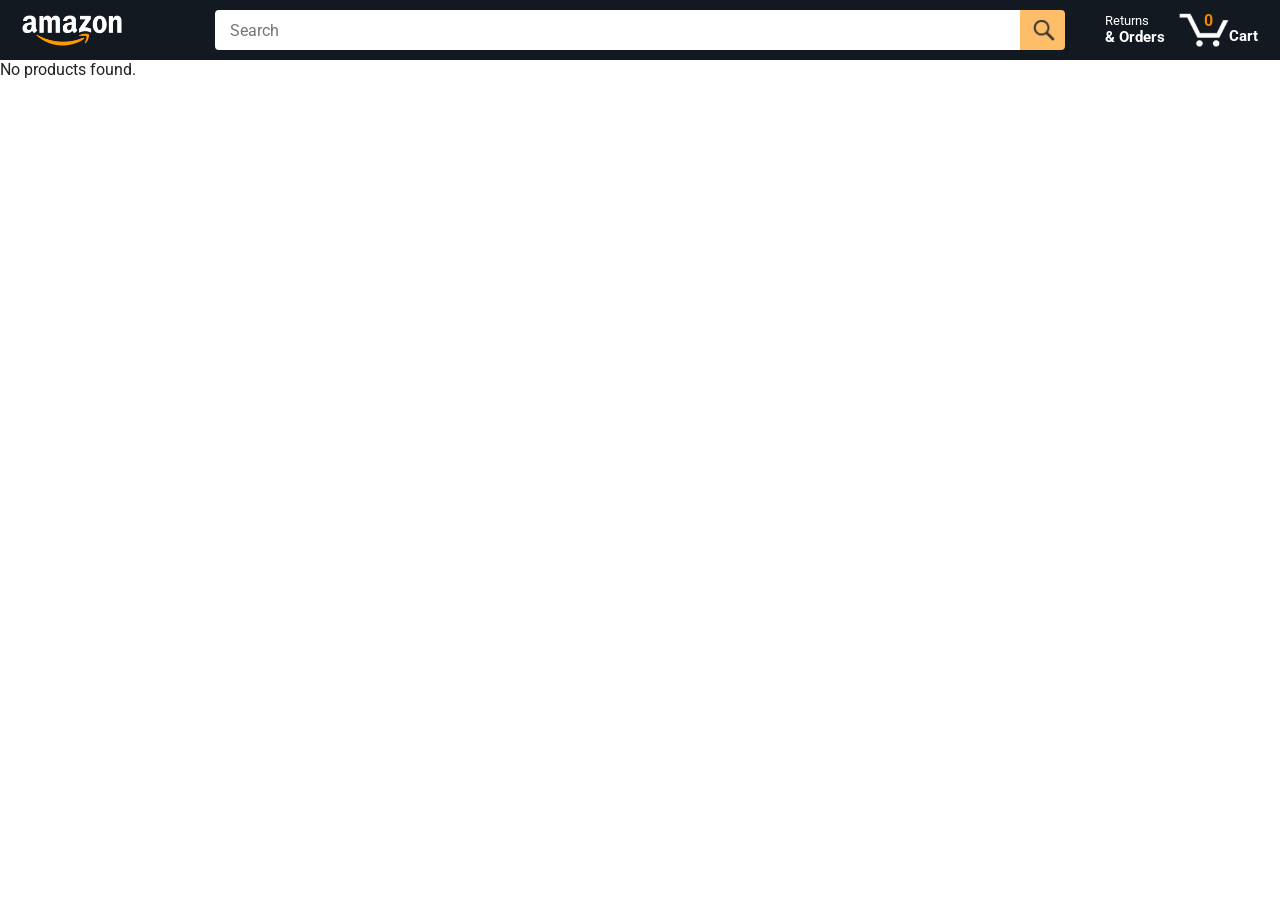
<file: index.html>
<!doctype html>
<html>
  <head>
    <title>Amazon Project</title>

    <!-- This code is needed for responsive design to work.
      (Responsive design = make the website look good on
      smaller screen sizes like a phone or a tablet). -->
    <meta name="viewport" content="width=device-width, initial-scale=1" />

    <!-- Load a font called Roboto from Google Fonts. -->
    <link rel="preconnect" href="https://fonts.googleapis.com" />
    <link rel="preconnect" href="https://fonts.gstatic.com" crossorigin />
    <link
      href="https://fonts.googleapis.com/css2?family=Roboto:wght@400;500;700&display=swap"
      rel="stylesheet"
    />

    <!-- Here are the CSS files for this page. -->
    <link rel="stylesheet" href="styles/shared/general.css" />
    <link rel="stylesheet" href="styles/shared/amazon-header.css" />
    <link rel="stylesheet" href="styles/pages/amazon.css" />
  </head>
  <body>
    <div class="amazon-header">
      <div class="amazon-header-left-section">
        <a href="amazon.html" class="header-link">
          <img class="amazon-logo" src="images/amazon-logo-white.png" />
          <img
            class="amazon-mobile-logo"
            src="images/amazon-mobile-logo-white.png"
          />
        </a>
      </div>
  
      <div class="amazon-header-middle-section">
        <input class="search-bar" type="text" placeholder="Search" />

        <button class="search-button">
          <img class="search-icon" src="images/icons/search-icon.png" />
        </button>
      </div>

      <div class="amazon-header-right-section">
        <a class="orders-link header-link" href="orders.html">
          <span class="returns-text">Returns</span>
          <span class="orders-text">& Orders</span>
        </a>

        <a class="cart-link header-link" href="checkout.html">
          <img class="cart-icon" src="images/icons/cart-icon.png" />
          <div class="cart-quantity js-cart-quantity"></div>
          <div class="cart-text">Cart</div>
        </a>
      </div>
    </div>

    <div class="main">
      <div class="products-grid js-products-grid"></div>
    </div>
    <!-- <script  src="data/cart.js"></script> -->
    <!-- <script type="module" src="data/products.js"></script> -->
    <!-- this amazon.js is known as the entry point -->
    <script src="js/amazon.js" type="module"></script>
  </body>
</html>
</file>
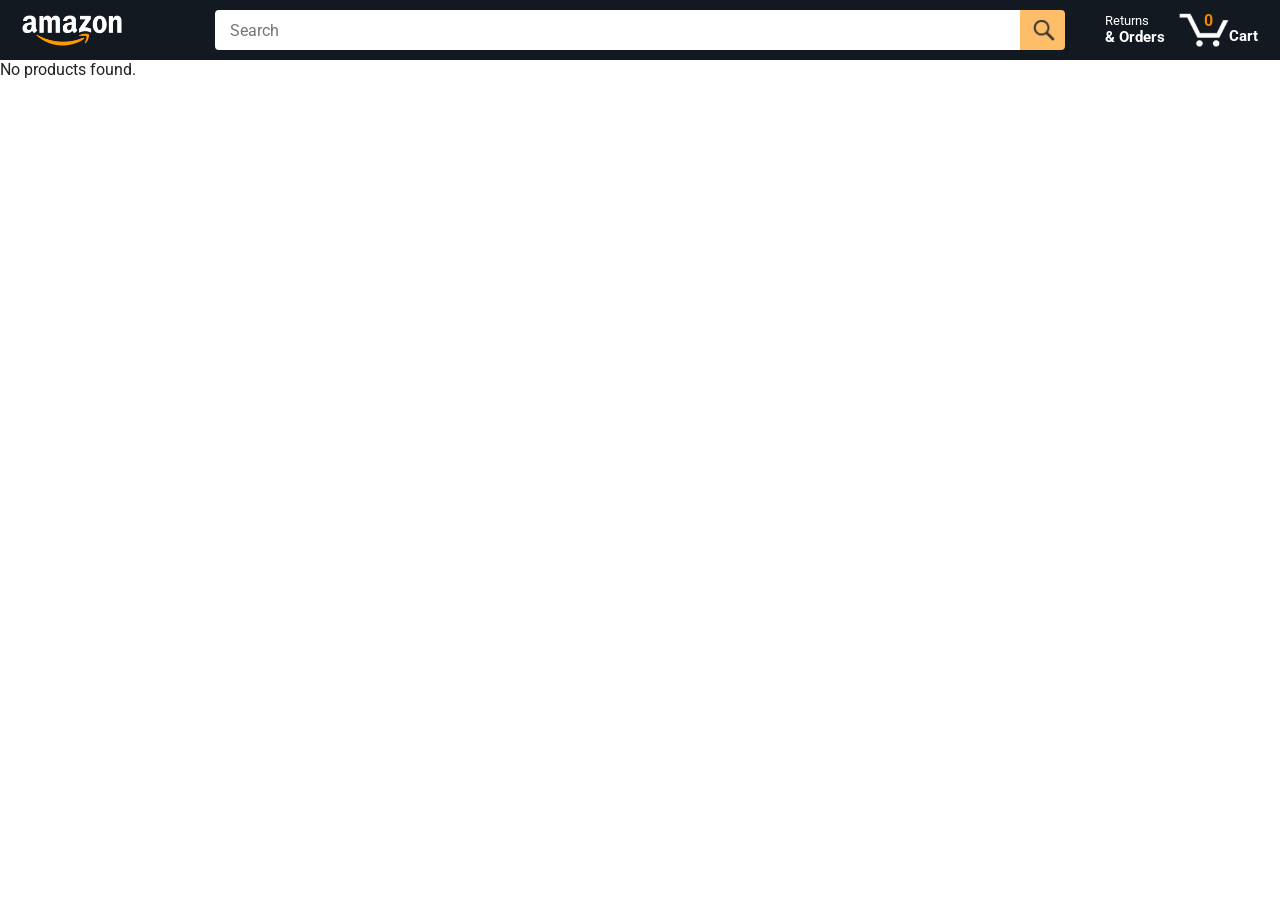
<file: amazon.html>
<!doctype html>
<html>
  <head>
    <title>Amazon Project</title>

    <!-- This code is needed for responsive design to work.
      (Responsive design = make the website look good on
      smaller screen sizes like a phone or a tablet). -->
    <meta name="viewport" content="width=device-width, initial-scale=1" />

    <!-- Load a font called Roboto from Google Fonts. -->
    <link rel="preconnect" href="https://fonts.googleapis.com" />
    <link rel="preconnect" href="https://fonts.gstatic.com" crossorigin />
    <link
      href="https://fonts.googleapis.com/css2?family=Roboto:wght@400;500;700&display=swap"
      rel="stylesheet"
    />

    <!-- Here are the CSS files for this page. -->
    <link rel="stylesheet" href="styles/shared/general.css" />
    <link rel="stylesheet" href="styles/shared/amazon-header.css" />
    <link rel="stylesheet" href="styles/pages/amazon.css" />
  </head>
  <body>
    <div class="amazon-header">
      <div class="amazon-header-left-section">
        <a href="amazon.html" class="header-link">
          <img class="amazon-logo" src="images/amazon-logo-white.png" />
          <img
            class="amazon-mobile-logo"
            src="images/amazon-mobile-logo-white.png"
          />
        </a>
      </div>

      <div class="amazon-header-middle-section">
        <input class="search-bar" type="text" placeholder="Search" />

        <button class="search-button">
          <img class="search-icon" src="images/icons/search-icon.png" />
        </button>
      </div>

      <div class="amazon-header-right-section">
        <a class="orders-link header-link" href="orders.html">
          <span class="returns-text">Returns</span>
          <span class="orders-text">& Orders</span>
        </a>

        <a class="cart-link header-link" href="checkout.html">
          <img class="cart-icon" src="images/icons/cart-icon.png" />
          <div class="cart-quantity js-cart-quantity"></div>
          <div class="cart-text">Cart</div>
        </a>
      </div>
    </div>

    <div class="main">
      <div class="products-grid js-products-grid"></div>
    </div>
    <!-- <script  src="data/cart.js"></script> -->
    <!-- <script type="module" src="data/products.js"></script> -->
    <!-- this amazon.js is known as the entry point -->
    <script src="js/amazon.js" type="module"></script>
  </body>
</html>
</file>
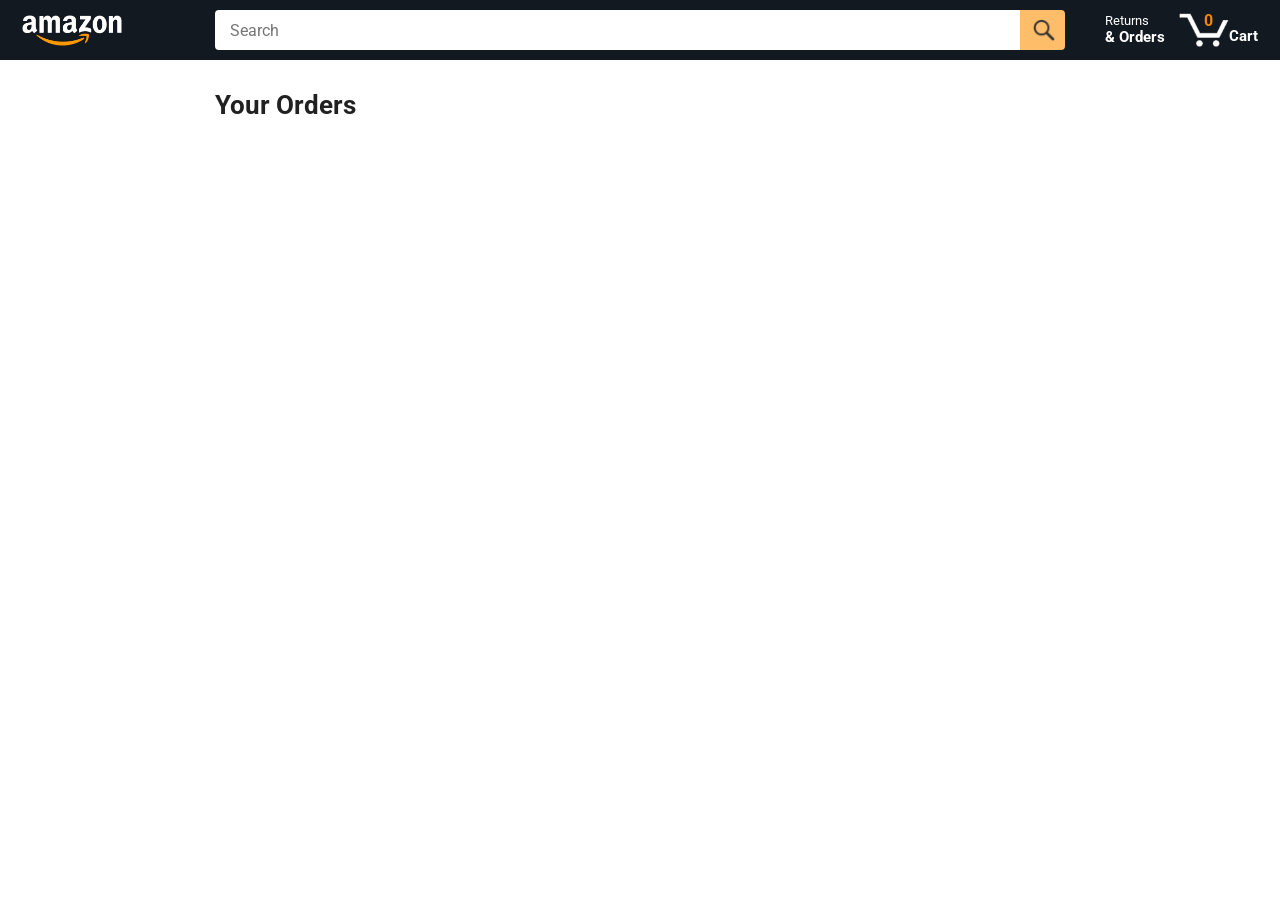
<file: orders.html>
<!DOCTYPE html>
<html>
  <head>
    <title>Orders</title>

    <meta name="viewport" content="width=device-width, initial-scale=1">

    <link rel="preconnect" href="https://fonts.googleapis.com">
    <link rel="preconnect" href="https://fonts.gstatic.com" crossorigin>

    <link
      href="https://fonts.googleapis.com/css2?family=Roboto:wght@400;500;700&display=swap"
      rel="stylesheet"
    >

    <link rel="stylesheet" href="styles/shared/general.css">
    <link rel="stylesheet" href="styles/shared/amazon-header.css">
    <link rel="stylesheet" href="styles/pages/orders.css">
  </head>

  <body>

    <div class="amazon-header">

      <div class="amazon-header-left-section">
        <a href="amazon.html" class="header-link">
          <img
            class="amazon-logo"
            src="images/amazon-logo-white.png"
          >

          <img
            class="amazon-mobile-logo"
            src="images/amazon-mobile-logo-white.png"
          >
        </a>
      </div>

      <div class="amazon-header-middle-section">
        <input
          class="search-bar"
          type="text"
          placeholder="Search"
        >

        <button class="search-button">
          <img
            class="search-icon"
            src="images/icons/search-icon.png"
          >
        </button>
      </div>

      <div class="amazon-header-right-section">

        <a
          class="orders-link header-link"
          href="orders.html"
        >
          <span class="returns-text">Returns</span>
          <span class="orders-text">& Orders</span>
        </a>

        <a
          class="cart-link header-link"
          href="checkout.html"
        >
          <img
            class="cart-icon"
            src="images/icons/cart-icon.png"
          >

          <div class="cart-quantity">0</div>

          <div class="cart-text">Cart</div>
        </a>

      </div>

    </div>


    <div class="main">

      <div class="page-title">
        Your Orders
      </div>

      <!-- JavaScript will generate the orders here -->
      <div class="orders-grid"></div>

    </div>


    <script
      src="js/order.js"
      type="module"
    ></script>

  </body>
</html>
</file>
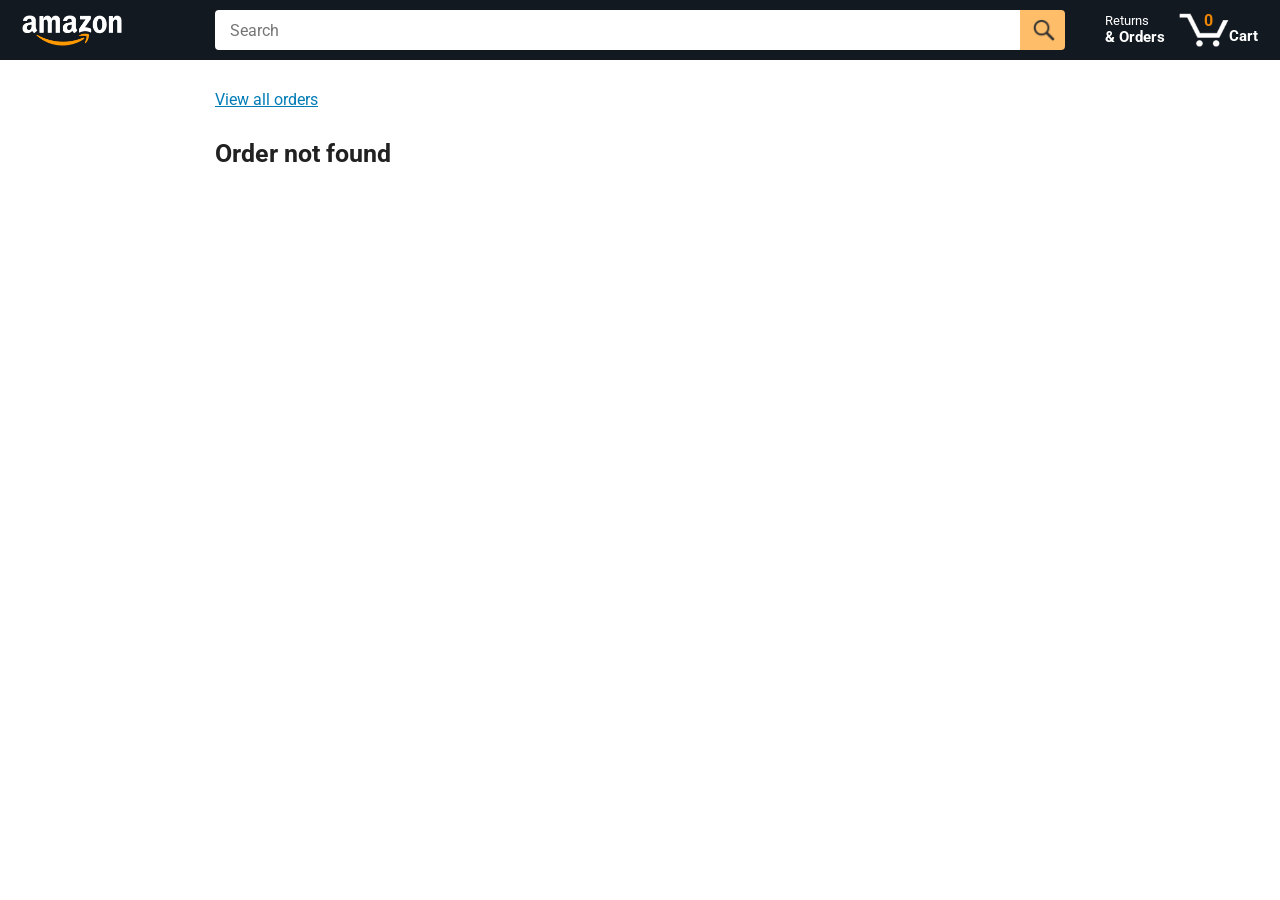
<file: tracking.html>
<!doctype html>
<html>
  <head>
    <title>Tracking</title>

    <!-- This code is needed for responsive design to work.
      (Responsive design = make the website look good on
      smaller screen sizes like a phone or a tablet). -->
    <meta name="viewport" content="width=device-width, initial-scale=1" />

    <!-- Load a font called Roboto from Google Fonts. -->
    <link rel="preconnect" href="https://fonts.googleapis.com" />
    <link rel="preconnect" href="https://fonts.gstatic.com" crossorigin />
    <link
      href="https://fonts.googleapis.com/css2?family=Roboto:wght@400;500;700&display=swap"
      rel="stylesheet"
    />

    <!-- Here are the CSS files for this page. -->
    <link rel="stylesheet" href="styles/shared/general.css" />
    <link rel="stylesheet" href="styles/shared/amazon-header.css" />
    <link rel="stylesheet" href="styles/pages/tracking.css" />
  </head>
  <body>
    <div class="amazon-header">
      <div class="amazon-header-left-section">
        <a href="amazon.html" class="header-link">
          <img class="amazon-logo" src="images/amazon-logo-white.png" />
          <img
            class="amazon-mobile-logo"
            src="images/amazon-mobile-logo-white.png"
          />
        </a>
      </div>

      <div class="amazon-header-middle-section">
        <input class="search-bar" type="text" placeholder="Search" />

        <button class="search-button">
          <img class="search-icon" src="images/icons/search-icon.png" />
        </button>
      </div>

      <div class="amazon-header-right-section">
        <a class="orders-link header-link" href="orders.html">
          <span class="returns-text">Returns</span>
          <span class="orders-text">& Orders</span>
        </a>

        <a class="cart-link header-link" href="checkout.html">
          <img class="cart-icon" src="images/icons/cart-icon.png" />
          <div class="cart-quantity">3</div>
          <div class="cart-text">Cart</div>
        </a>
      </div>
    </div>

    <div class="main">
      <div class="order-tracking js-order-tracking"></div>
    </div>
    <script src="js/tracking.js" type="module"></script>
  </body>
</html>
</file>
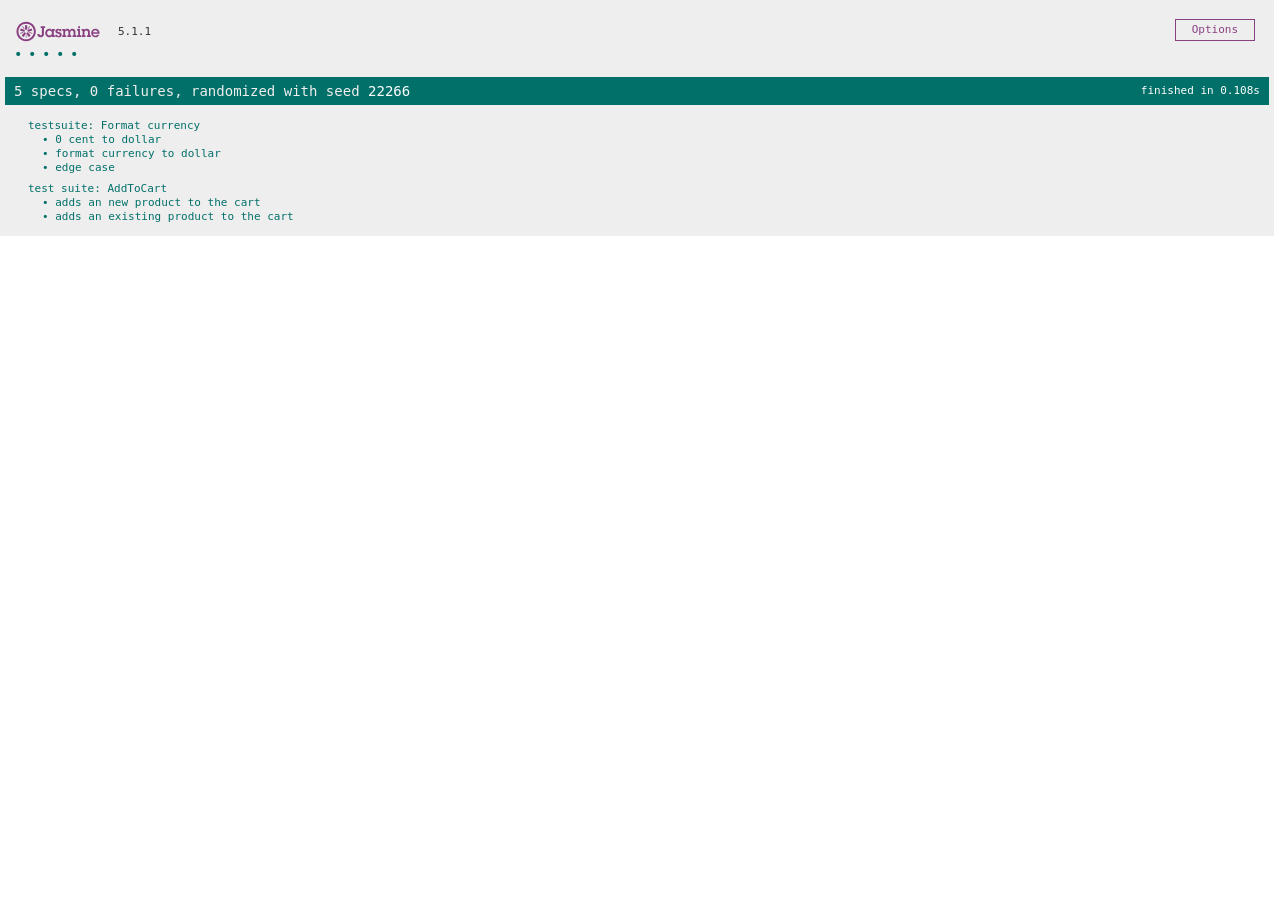
<file: tests-jasmine/test.html>
<!DOCTYPE html>
<html>
<head>
  <meta charset="utf-8">
  <title>Jasmine Spec Runner v5.1.1</title>

  <link rel="shortcut icon" type="image/png" href="lib/jasmine-5.1.1/jasmine_favicon.png">
  <link rel="stylesheet" href="lib/jasmine-5.1.1/jasmine.css">

  <script src="lib/jasmine-5.1.1/jasmine.js"></script>
  <script src="lib/jasmine-5.1.1/jasmine-html.js"></script>
  <script src="lib/jasmine-5.1.1/boot0.js"></script>
  <!-- optional: include a file here that configures the Jasmine env -->
  <script src="lib/jasmine-5.1.1/boot1.js"></script>


</head>

<body>
  <script type="module" src="./utils/moneyTest.js"></script>
  <script type="module" src="../tests-jasmine/data/cartTest.js"></script>

</body>
</html>
</file>
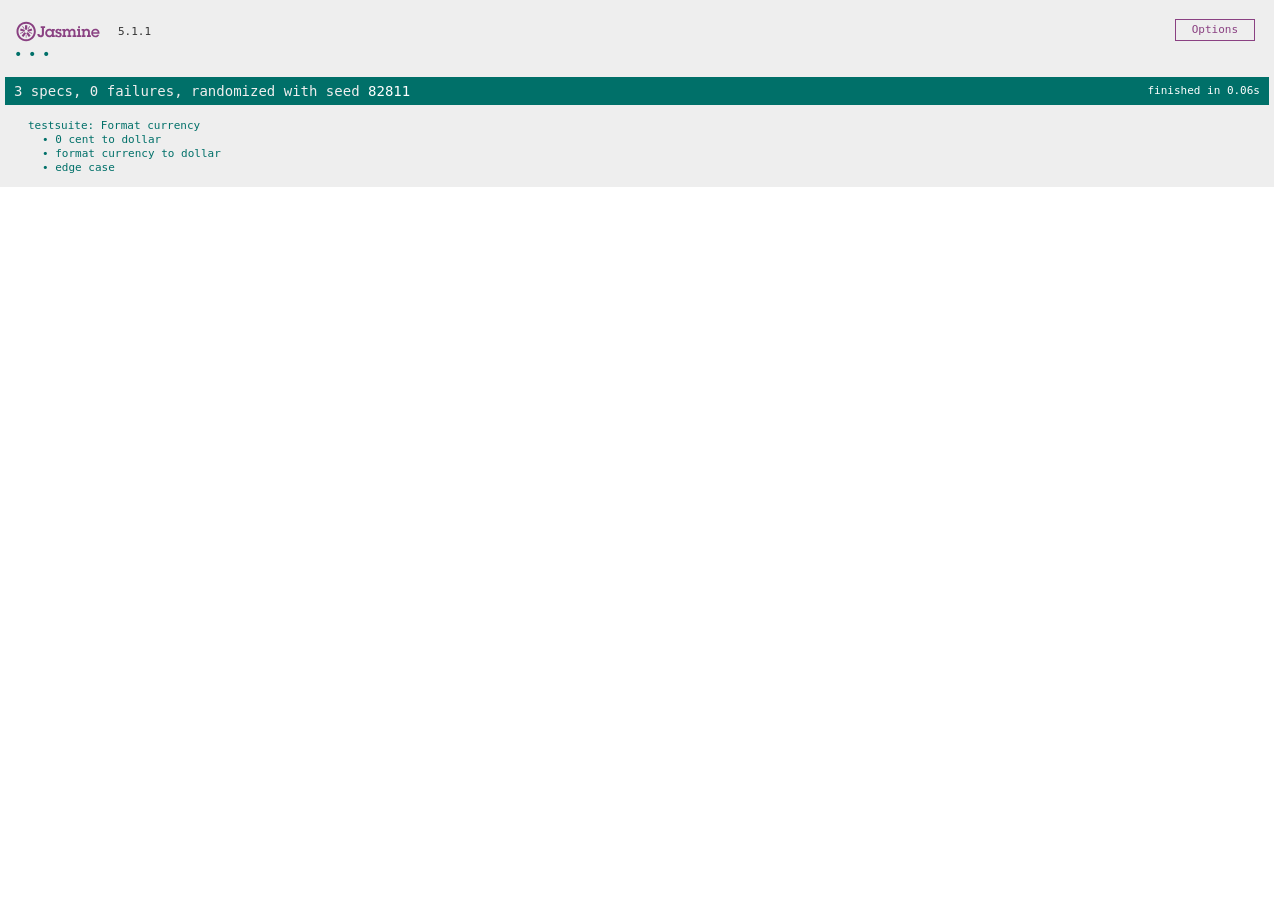
<file: tests-jasmine/text.html>
<!DOCTYPE html>
<html>
<head>
  <meta charset="utf-8">
  <title>Jasmine Spec Runner v5.1.1</title>

  <link rel="shortcut icon" type="image/png" href="lib/jasmine-5.1.1/jasmine_favicon.png">
  <link rel="stylesheet" href="lib/jasmine-5.1.1/jasmine.css">

  <script src="lib/jasmine-5.1.1/jasmine.js"></script>
  <script src="lib/jasmine-5.1.1/jasmine-html.js"></script>
  <script src="lib/jasmine-5.1.1/boot0.js"></script>
  <!-- optional: include a file here that configures the Jasmine env -->
  <script src="lib/jasmine-5.1.1/boot1.js"></script>


</head>

<body>
  <script type="module" src="moneyTest.js"></script>
</body>
</html>
</file>
<file: styles/shared/general.css>
body {
  font-family: Roboto, Arial;
  color: rgb(33, 33, 33);
  /* The <body> element has a default margin of 8px
     on all sides. This removes the default margins. */
  margin: 0;
}

/* <p> elements have a default margin on the top
   and bottom. This removes the default margins. */
p {
  margin: 0;
}

button {
  cursor: pointer;
}

select {
  cursor: pointer;
}

input, select, button {
  font-family: Roboto, Arial;
}

.button-primary {
  color: rgb(33, 33, 33);
  background-color: rgb(255, 216, 20);
  border: 1px solid rgb(252, 210, 0);
  border-radius: 8px;
  cursor: pointer;
  box-shadow: 0 2px 5px rgba(213, 217, 217, 0.5);
}

.button-primary:hover {
  background-color: rgb(247, 202, 0);
  border: 1px solid rgb(242, 194, 0);
}

.button-primary:active {
  background: rgb(255, 216, 20);
  border-color: rgb(252, 210, 0);
  box-shadow: none;
}

.button-secondary {
  color: rgb(33, 33, 33);
  background: white;
  border: 1px solid rgb(213, 217, 217);
  border-radius: 8px;
  cursor: pointer;
  box-shadow: 0 2px 5px rgba(213, 217, 217, 0.5);
}

.button-secondary:hover {
  background-color: rgb(247, 250, 250);
}

.button-secondary:active {
  background-color: rgb(237, 253, 255);
  box-shadow: none;
}

/* These styles will limit text to 2 lines. Anything
   beyond 2 lines will be replaced with "..."
   You can find this code by using an A.I. tool or by
   searching in Google.
   https://css-tricks.com/almanac/properties/l/line-clamp/ */
.limit-text-to-2-lines {
  display: -webkit-box;
  -webkit-line-clamp: 2;
  -webkit-box-orient: vertical;
  overflow: hidden;
}

.link-primary {
  color: rgb(1, 124, 182);
  cursor: pointer;
}

.link-primary:hover {
  color: rgb(196, 80, 0);
}

/* Styles for dropdown selectors. */
select {
  color: rgb(33, 33, 33);
  background-color: rgb(240, 240, 240);
  border: 1px solid rgb(213, 217, 217);
  border-radius: 8px;
  padding: 3px 5px;
  font-size: 15px;
  cursor: pointer;
  box-shadow: 0 2px 5px rgba(213, 217, 217, 0.5);
}

select:focus,
input:focus {
  outline: 2px solid rgb(255, 153, 0);
}
</file>
<file: styles/shared/amazon-header.css>
.amazon-header {
  background-color: rgb(19, 25, 33);
  color: white;
  padding-left: 15px;
  padding-right: 15px;

  display: flex;
  align-items: center;
  justify-content: space-between;

  position: fixed;
  top: 0;
  left: 0;
  right: 0;
  height: 60px;
}

.amazon-header-left-section {
  width: 180px;
}

@media (max-width: 800px) {
  .amazon-header-left-section {
    width: unset;
  }
}

.header-link {
  display: inline-block;
  padding: 6px;
  border-radius: 2px;
  cursor: pointer;
  text-decoration: none;
  border: 1px solid rgba(0, 0, 0, 0);
}

.header-link:hover {
  border: 1px solid white;
}

.amazon-logo {
  width: 100px;
  margin-top: 5px;
}

.amazon-mobile-logo {
  display: none;
}

@media (max-width: 575px) {
  .amazon-logo {
    display: none;
  }

  .amazon-mobile-logo {
    display: block;
    height: 35px;
    margin-top: 5px;
  }
}

.amazon-header-middle-section {
  flex: 1;
  max-width: 850px;
  margin-left: 10px;
  margin-right: 10px;
  display: flex;
}

.search-bar {
  flex: 1;
  width: 0;
  font-size: 16px;
  height: 38px;
  padding-left: 15px;
  border: none;
  border-top-left-radius: 4px;
  border-bottom-left-radius: 4px;
  border-top-right-radius: 0;
  border-bottom-right-radius: 0;
}

.search-button {
  background-color: rgb(254, 189, 105);
  border: none;
  width: 45px;
  height: 40px;
  border-top-right-radius: 4px;
  border-bottom-right-radius: 4px;
  flex-shrink: 0;
}

.search-icon {
  height: 22px;
  margin-left: 2px;
  margin-top: 3px;
}

.amazon-header-right-section {
  width: 180px;
  flex-shrink: 0;
  display: flex;
  justify-content: end;
}

.orders-link {
  color: white;
}

.returns-text {
  display: block;
  font-size: 13px;
}

.orders-text {
  display: block;
  font-size: 15px;
  font-weight: 700;
}

.cart-link {
  color: white;
  display: flex;
  align-items: center;
  position: relative;
}

.cart-icon {
  width: 50px;
}

.cart-text {
  margin-top: 12px;
  font-size: 15px;
  font-weight: 700;
}

.cart-quantity {
  color: rgb(240, 136, 4);
  font-size: 16px;
  font-weight: 700;

  position: absolute;
  top: 4px;
  left: 22px;
  
  width: 26px;
  text-align: center;
}
</file>
<file: styles/pages/amazon.css>
.main {
  margin-top: 60px;
}

.products-grid {
  display: grid;

  /* - In CSS Grid, 1fr means a column will take up the
       remaining space in the grid.
     - If we write 1fr 1fr ... 1fr; 8 times, this will
       divide the grid into 8 columns, each taking up an
       equal amount of the space.
     - repeat(8, 1fr); is a shortcut for repeating "1fr"
       8 times (instead of typing out "1fr" 8 times).
       repeat(...) is a special property that works with
       display: grid; */
  grid-template-columns: repeat(8, 1fr);
}

/* @media is used to create responsive design (making the
   website look good on any screen size). This @media
   means when the screen width is 2000px or less, we
   will divide the grid into 7 columns instead of 8. */
@media (max-width: 2000px) {
  .products-grid {
    grid-template-columns: repeat(7, 1fr);
  }
}

/* This @media means when the screen width is 1600px or
   less, we will divide the grid into 6 columns. */
@media (max-width: 1600px) {
  .products-grid {
    grid-template-columns: repeat(6, 1fr);
  }
}

@media (max-width: 1300px) {
  .products-grid {
    grid-template-columns: repeat(5, 1fr);
  }
}

@media (max-width: 1000px) {
  .products-grid {
    grid-template-columns: repeat(4, 1fr);
  }
}

@media (max-width: 800px) {
  .products-grid {
    grid-template-columns: repeat(3, 1fr);
  }
}

@media (max-width: 575px) {
  .products-grid {
    grid-template-columns: repeat(2, 1fr);
  }
}

@media (max-width: 450px) {
  .products-grid {
    grid-template-columns: 1fr;
  }
}

.product-container {
  padding-top: 40px;
  padding-bottom: 25px;
  padding-left: 25px;
  padding-right: 25px;

  border-right: 1px solid rgb(231, 231, 231);
  border-bottom: 1px solid rgb(231, 231, 231);

  display: flex;
  flex-direction: column;
}

.product-image-container {
  display: flex;
  justify-content: center;
  align-items: center;

  height: 180px;
  margin-bottom: 20px;
}

.product-image {
  /* Images will overflow their container by default. To
    prevent this, we set max-width and max-height to 100%
    so they stay inside their container. */
  max-width: 100%;
  max-height: 100%;
}

.product-name {
  height: 40px;
  margin-bottom: 5px;
}

.product-rating-container {
  display: flex;
  align-items: center;
  margin-bottom: 10px;
}

.product-rating-stars {
  width: 100px;
  margin-right: 6px;
}

.product-rating-count {
  color: rgb(1, 124, 182);
  cursor: pointer;
  margin-top: 3px;
}

.product-price {
  font-weight: 700;
  margin-bottom: 10px;
}

.product-quantity-container {
  margin-bottom: 17px;
}

.product-spacer {
  flex: 1;
}

.added-to-cart {
  color: rgb(6, 125, 98);
  font-size: 16px;

  display: flex;
  align-items: center;
  margin-bottom: 8px;

  /* At first, the "Added to cart" message will
     be invisible. Use JavaScript to change the
     opacity and make it visible. */
  opacity: 0;
}

.display-add-to-cart{
  opacity: 1;
}
.added-to-cart img {
  height: 20px;
  margin-right: 5px;
}

.add-to-cart-button {
  width: 100%;
  padding: 8px;
  border-radius: 50px;
}
</file>
<file: styles/pages/orders.css>
.main {
  max-width: 850px;
  margin-top: 90px;
  margin-bottom: 100px;
  padding-left: 20px;
  padding-right: 20px;

  /* margin-left: auto;
     margin-right auto;
     Is a trick for centering an element horizontally
     without needing a container. */
  margin-left: auto;
  margin-right: auto;
}

.page-title {
  font-weight: 700;
  font-size: 26px;
  margin-bottom: 25px;
}

.orders-grid {
  display: grid;
  grid-template-columns: 1fr;
  row-gap: 50px;
}

.order-header {
  background-color: rgb(240, 242, 242);
  border: 1px solid rgb(213, 217, 217);

  display: flex;
  align-items: center;
  justify-content: space-between;

  padding: 20px 25px;
  border-top-left-radius: 8px;
  border-top-right-radius: 8px;
}

.order-header-left-section {
  display: flex;
  flex-shrink: 0;
}

.order-header-label {
  font-weight: 500;
}

.order-date,
.order-total {
  margin-right: 45px;
}

.order-header-right-section {
  flex-shrink: 1;
}

@media (max-width: 575px) {
  .order-header {
    flex-direction: column;
    align-items: start;
    line-height: 23px;
    padding: 15px;
  }

  .order-header-left-section {
    flex-direction: column;
  }

  .order-header-label {
    margin-right: 5px;
  }

  .order-date,
  .order-total {
    display: grid;
    grid-template-columns: auto 1fr;
    margin-right: 0;
  }

  .order-header-right-section {
    display: grid;
    grid-template-columns: auto 1fr;
  }
}

.order-details-grid {
  padding: 40px 25px;
  border: 1px solid rgb(213, 217, 217);
  border-top: none;
  border-bottom-left-radius: 8px;
  border-bottom-right-radius: 8px;

  display: grid;
  grid-template-columns: 110px 1fr 220px;
  column-gap: 35px;
  row-gap: 60px;
  align-items: center;
}

@media (max-width: 800px) {
  .order-details-grid {
    grid-template-columns: 110px 1fr;
    row-gap: 0;
    padding-bottom: 8px;
  }
}

@media (max-width: 450px) {
  .order-details-grid {
    grid-template-columns: 1fr;
  }
}

.product-image-container {
  text-align: center;
}

.product-image-container img {
  max-width: 110px;
  max-height: 110px;
}

.product-name {
  font-weight: 700;
  margin-bottom: 5px;
}

.product-delivery-date {
  margin-bottom: 3px;
}

.product-quantity {
  margin-bottom: 8px;
}

.buy-again-button {
  font-size: 15px;
  width: 140px;
  height: 36px;
  border-radius: 8px;

  display: flex;
  align-items: center;
  justify-content: center;
}

.buy-again-icon {
  width: 25px;
  margin-right: 15px;
}

.product-actions {
  align-self: start;
}

.track-package-button {
  width: 100%;
  font-size: 15px;
  padding: 8px;
}

@media (max-width: 800px) {
  .buy-again-button {
    margin-bottom: 10px;
  }

  .product-actions {
    /* grid-column: 2 means this element will be placed
       in column 2 in the grid. (Normally, the column that
       an element is placed in is determined by the order
       of the elements in the HTML. grid-column overrides
       this default ordering). */
    grid-column: 2;
    margin-bottom: 30px;
  }

  .track-package-button {
    width: 140px;
  }
}

@media (max-width: 450px) {
  .product-image-container {
    text-align: center;
    margin-bottom: 25px;
  }

  .product-image-container img {
    max-width: 150px;
    max-height: 150px;
  }

  .product-name {
    margin-bottom: 10px;
  }

  .product-quantity {
    margin-bottom: 15px;
  }

  .buy-again-button {
    width: 100%;
    margin-bottom: 15px;
  }

  .product-actions {
    /* grid-column: auto; undos grid-column: 2; from above.
       This element will now be placed in its normal column
       in the grid. */
    grid-column: auto;
    margin-bottom: 70px;
  }

  .track-package-button {
    width: 100%;
    padding: 12px;
  }
}
</file>
<file: styles/pages/tracking.css>
.main {
  max-width: 850px;
  margin-top: 90px;
  margin-bottom: 100px;
  padding-left: 30px;
  padding-right: 30px;

  /* margin-left: auto;
     margin-right auto;
     Is a trick for centering an element horizontally
     without needing a container. */
  margin-left: auto;
  margin-right: auto;
}

.back-to-orders-link {
  display: inline-block;
  margin-bottom: 30px;
}

.delivery-date {
  font-size: 25px;
  font-weight: 700;
  margin-bottom: 10px;
}

.product-info {
  margin-bottom: 3px;
}

.product-image {
  max-width: 150px;
  max-height: 150px;
  margin-top: 25px;
  margin-bottom: 50px;
}

.progress-labels-container {
  display: flex;
  justify-content: space-between;
  font-size: 20px;
  font-weight: 500;
  margin-bottom: 15px;
}

.current-status {
  color: rgb(6, 125, 98);
}

@media (max-width: 575px) {
  .progress-labels-container {
    font-size: 16px;
  }
}

@media (max-width: 450px) {
  .progress-labels-container {
    flex-direction: column;
    margin-bottom: 5px;
  }

  .progress-label {
    margin-bottom: 3px;
  }
}

.progress-bar-container {
  height: 25px;
  width: 100%;

  border: 1px solid rgb(200, 200, 200);
  border-radius: 50px;
  overflow: hidden;
}

.progress-bar {
  height: 100%;
  background-color: green;
  border-radius: 50px;
  width: 50%;
}
</file>
<file: tests-jasmine/lib/jasmine-5.1.1/jasmine.css>
@charset "UTF-8";
body {
  overflow-y: scroll;
}

.jasmine_html-reporter {
  width: 100%;
  background-color: #eee;
  padding: 5px;
  margin: -8px;
  font-size: 11px;
  font-family: Monaco, "Lucida Console", monospace;
  line-height: 14px;
  color: #333;
}
.jasmine_html-reporter a {
  text-decoration: none;
}
.jasmine_html-reporter a:hover {
  text-decoration: underline;
}
.jasmine_html-reporter p, .jasmine_html-reporter h1, .jasmine_html-reporter h2, .jasmine_html-reporter h3, .jasmine_html-reporter h4, .jasmine_html-reporter h5, .jasmine_html-reporter h6 {
  margin: 0;
  line-height: 14px;
}
.jasmine_html-reporter .jasmine-banner,
.jasmine_html-reporter .jasmine-symbol-summary,
.jasmine_html-reporter .jasmine-summary,
.jasmine_html-reporter .jasmine-result-message,
.jasmine_html-reporter .jasmine-spec .jasmine-description,
.jasmine_html-reporter .jasmine-spec-detail .jasmine-description,
.jasmine_html-reporter .jasmine-alert .jasmine-bar,
.jasmine_html-reporter .jasmine-stack-trace {
  padding-left: 9px;
  padding-right: 9px;
}
.jasmine_html-reporter .jasmine-banner {
  position: relative;
}
.jasmine_html-reporter .jasmine-banner .jasmine-title {
  background: url("[data-uri]") no-repeat;
  background: url("[data-uri]") no-repeat, none;
  background-size: 100%;
  display: block;
  float: left;
  width: 90px;
  height: 25px;
}
.jasmine_html-reporter .jasmine-banner .jasmine-version {
  margin-left: 14px;
  position: relative;
  top: 6px;
}
.jasmine_html-reporter #jasmine_content {
  position: fixed;
  right: 100%;
}
.jasmine_html-reporter .jasmine-banner {
  margin-top: 14px;
}
.jasmine_html-reporter .jasmine-duration {
  color: #fff;
  float: right;
  line-height: 28px;
  padding-right: 9px;
}
.jasmine_html-reporter .jasmine-symbol-summary {
  overflow: hidden;
  margin: 14px 0;
}
.jasmine_html-reporter .jasmine-symbol-summary li {
  display: inline-block;
  height: 10px;
  width: 14px;
  font-size: 16px;
}
.jasmine_html-reporter .jasmine-symbol-summary li.jasmine-passed {
  font-size: 14px;
}
.jasmine_html-reporter .jasmine-symbol-summary li.jasmine-passed:before {
  color: #007069;
  content: "•";
}
.jasmine_html-reporter .jasmine-symbol-summary li.jasmine-failed {
  line-height: 9px;
}
.jasmine_html-reporter .jasmine-symbol-summary li.jasmine-failed:before {
  color: #ca3a11;
  content: "×";
  font-weight: bold;
  margin-left: -1px;
}
.jasmine_html-reporter .jasmine-symbol-summary li.jasmine-excluded {
  font-size: 14px;
}
.jasmine_html-reporter .jasmine-symbol-summary li.jasmine-excluded:before {
  color: #bababa;
  content: "•";
}
.jasmine_html-reporter .jasmine-symbol-summary li.jasmine-excluded-no-display {
  font-size: 14px;
  display: none;
}
.jasmine_html-reporter .jasmine-symbol-summary li.jasmine-pending {
  line-height: 17px;
}
.jasmine_html-reporter .jasmine-symbol-summary li.jasmine-pending:before {
  color: #ba9d37;
  content: "*";
}
.jasmine_html-reporter .jasmine-symbol-summary li.jasmine-empty {
  font-size: 14px;
}
.jasmine_html-reporter .jasmine-symbol-summary li.jasmine-empty:before {
  color: #ba9d37;
  content: "•";
}
.jasmine_html-reporter .jasmine-run-options {
  float: right;
  margin-right: 5px;
  border: 1px solid #8a4182;
  color: #8a4182;
  position: relative;
  line-height: 20px;
}
.jasmine_html-reporter .jasmine-run-options .jasmine-trigger {
  cursor: pointer;
  padding: 8px 16px;
}
.jasmine_html-reporter .jasmine-run-options .jasmine-payload {
  position: absolute;
  display: none;
  right: -1px;
  border: 1px solid #8a4182;
  background-color: #eee;
  white-space: nowrap;
  padding: 4px 8px;
}
.jasmine_html-reporter .jasmine-run-options .jasmine-payload.jasmine-open {
  display: block;
}
.jasmine_html-reporter .jasmine-bar {
  line-height: 28px;
  font-size: 14px;
  display: block;
  color: #eee;
}
.jasmine_html-reporter .jasmine-bar.jasmine-failed, .jasmine_html-reporter .jasmine-bar.jasmine-errored {
  background-color: #ca3a11;
  border-bottom: 1px solid #eee;
}
.jasmine_html-reporter .jasmine-bar.jasmine-passed {
  background-color: #007069;
}
.jasmine_html-reporter .jasmine-bar.jasmine-incomplete {
  background-color: #bababa;
}
.jasmine_html-reporter .jasmine-bar.jasmine-skipped {
  background-color: #bababa;
}
.jasmine_html-reporter .jasmine-bar.jasmine-warning {
  margin-top: 14px;
  margin-bottom: 14px;
  background-color: #ba9d37;
  color: #333;
}
.jasmine_html-reporter .jasmine-bar.jasmine-menu {
  background-color: #fff;
  color: #000;
}
.jasmine_html-reporter .jasmine-bar.jasmine-menu a {
  color: blue;
  text-decoration: underline;
}
.jasmine_html-reporter .jasmine-bar a {
  color: white;
}
.jasmine_html-reporter.jasmine-spec-list .jasmine-bar.jasmine-menu.jasmine-failure-list,
.jasmine_html-reporter.jasmine-spec-list .jasmine-results .jasmine-failures {
  display: none;
}
.jasmine_html-reporter.jasmine-failure-list .jasmine-bar.jasmine-menu.jasmine-spec-list,
.jasmine_html-reporter.jasmine-failure-list .jasmine-summary {
  display: none;
}
.jasmine_html-reporter .jasmine-results {
  margin-top: 14px;
}
.jasmine_html-reporter .jasmine-summary {
  margin-top: 14px;
}
.jasmine_html-reporter .jasmine-summary ul {
  list-style-type: none;
  margin-left: 14px;
  padding-top: 0;
  padding-left: 0;
}
.jasmine_html-reporter .jasmine-summary ul.jasmine-suite {
  margin-top: 7px;
  margin-bottom: 7px;
}
.jasmine_html-reporter .jasmine-summary li.jasmine-passed a {
  color: #007069;
}
.jasmine_html-reporter .jasmine-summary li.jasmine-failed a {
  color: #ca3a11;
}
.jasmine_html-reporter .jasmine-summary li.jasmine-empty a {
  color: #ba9d37;
}
.jasmine_html-reporter .jasmine-summary li.jasmine-pending a {
  color: #ba9d37;
}
.jasmine_html-reporter .jasmine-summary li.jasmine-excluded a {
  color: #bababa;
}
.jasmine_html-reporter .jasmine-specs li.jasmine-passed a:before {
  content: "• ";
}
.jasmine_html-reporter .jasmine-specs li.jasmine-failed a:before {
  content: "× ";
}
.jasmine_html-reporter .jasmine-specs li.jasmine-empty a:before {
  content: "* ";
}
.jasmine_html-reporter .jasmine-specs li.jasmine-pending a:before {
  content: "• ";
}
.jasmine_html-reporter .jasmine-specs li.jasmine-excluded a:before {
  content: "• ";
}
.jasmine_html-reporter .jasmine-description + .jasmine-suite {
  margin-top: 0;
}
.jasmine_html-reporter .jasmine-suite {
  margin-top: 14px;
}
.jasmine_html-reporter .jasmine-suite a {
  color: #333;
}
.jasmine_html-reporter .jasmine-failures .jasmine-spec-detail {
  margin-bottom: 28px;
}
.jasmine_html-reporter .jasmine-failures .jasmine-spec-detail .jasmine-description {
  background-color: #ca3a11;
  color: white;
}
.jasmine_html-reporter .jasmine-failures .jasmine-spec-detail .jasmine-description a {
  color: white;
}
.jasmine_html-reporter .jasmine-result-message {
  padding-top: 14px;
  color: #333;
  white-space: pre-wrap;
}
.jasmine_html-reporter .jasmine-result-message span.jasmine-result {
  display: block;
}
.jasmine_html-reporter .jasmine-stack-trace {
  margin: 5px 0 0 0;
  max-height: 224px;
  overflow: auto;
  line-height: 18px;
  color: #666;
  border: 1px solid #ddd;
  background: white;
  white-space: pre;
}
.jasmine_html-reporter .jasmine-expander a {
  display: block;
  margin-left: 14px;
  color: blue;
  text-decoration: underline;
}
.jasmine_html-reporter .jasmine-expander-contents {
  display: none;
}
.jasmine_html-reporter .jasmine-expanded {
  padding-bottom: 10px;
}
.jasmine_html-reporter .jasmine-expanded .jasmine-expander-contents {
  display: block;
  margin-left: 14px;
  padding: 5px;
}
.jasmine_html-reporter .jasmine-debug-log {
  margin: 5px 0 0 0;
  padding: 5px;
  color: #666;
  border: 1px solid #ddd;
  background: white;
}
.jasmine_html-reporter .jasmine-debug-log table {
  border-spacing: 0;
}
.jasmine_html-reporter .jasmine-debug-log table, .jasmine_html-reporter .jasmine-debug-log th, .jasmine_html-reporter .jasmine-debug-log td {
  border: 1px solid #ddd;
}
</file>
